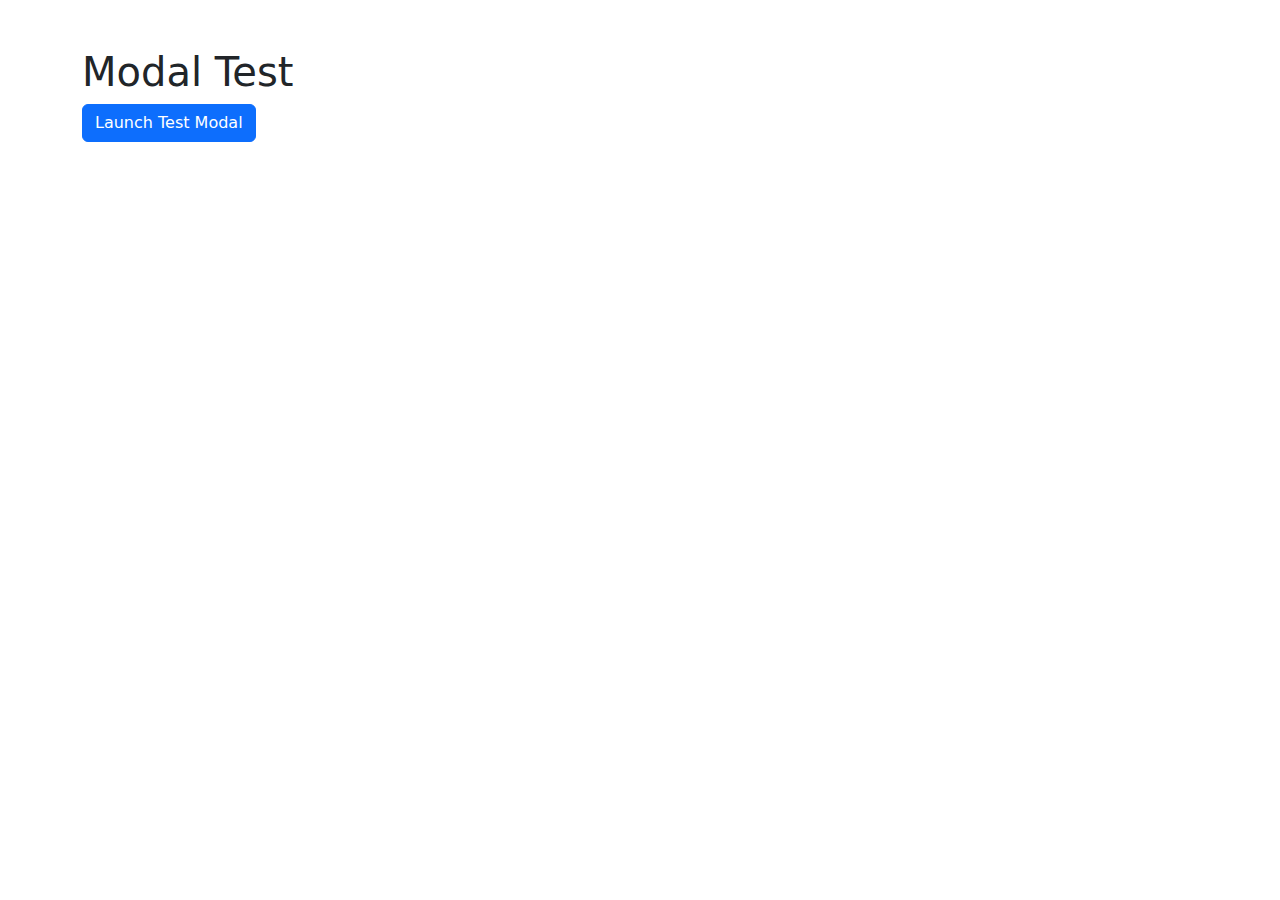
<file: web/templates/modal_test.html>
<!DOCTYPE html>
<html>
<head>
    <title>Modal Test</title>
    <link href="https://cdn.jsdelivr.net/npm/bootstrap@5.1.3/dist/css/bootstrap.min.css" rel="stylesheet">
</head>
<body>
    <div class="container mt-5">
        <h1>Modal Test</h1>
        
        <!-- Button trigger modal -->
        <button type="button" class="btn btn-primary" data-bs-toggle="modal" data-bs-target="#testModal">
            Launch Test Modal
        </button>
        
        <!-- Modal -->
        <div class="modal fade" id="testModal" tabindex="-1" aria-labelledby="testModalLabel" aria-hidden="true">
            <div class="modal-dialog">
                <div class="modal-content">
                    <div class="modal-header">
                        <h5 class="modal-title" id="testModalLabel">Test Modal</h5>
                        <button type="button" class="btn-close" data-bs-dismiss="modal" aria-label="Close"></button>
                    </div>
                    <div class="modal-body">
                        <p>This is a test modal to verify Bootstrap functionality.</p>
                    </div>
                    <div class="modal-footer">
                        <button type="button" class="btn btn-secondary" data-bs-dismiss="modal">Close</button>
                        <button type="button" class="btn btn-primary">Save changes</button>
                    </div>
                </div>
            </div>
        </div>
    </div>
    
    <script src="https://cdn.jsdelivr.net/npm/bootstrap@5.1.3/dist/js/bootstrap.bundle.min.js"></script>
</body>
</html>
</file>
